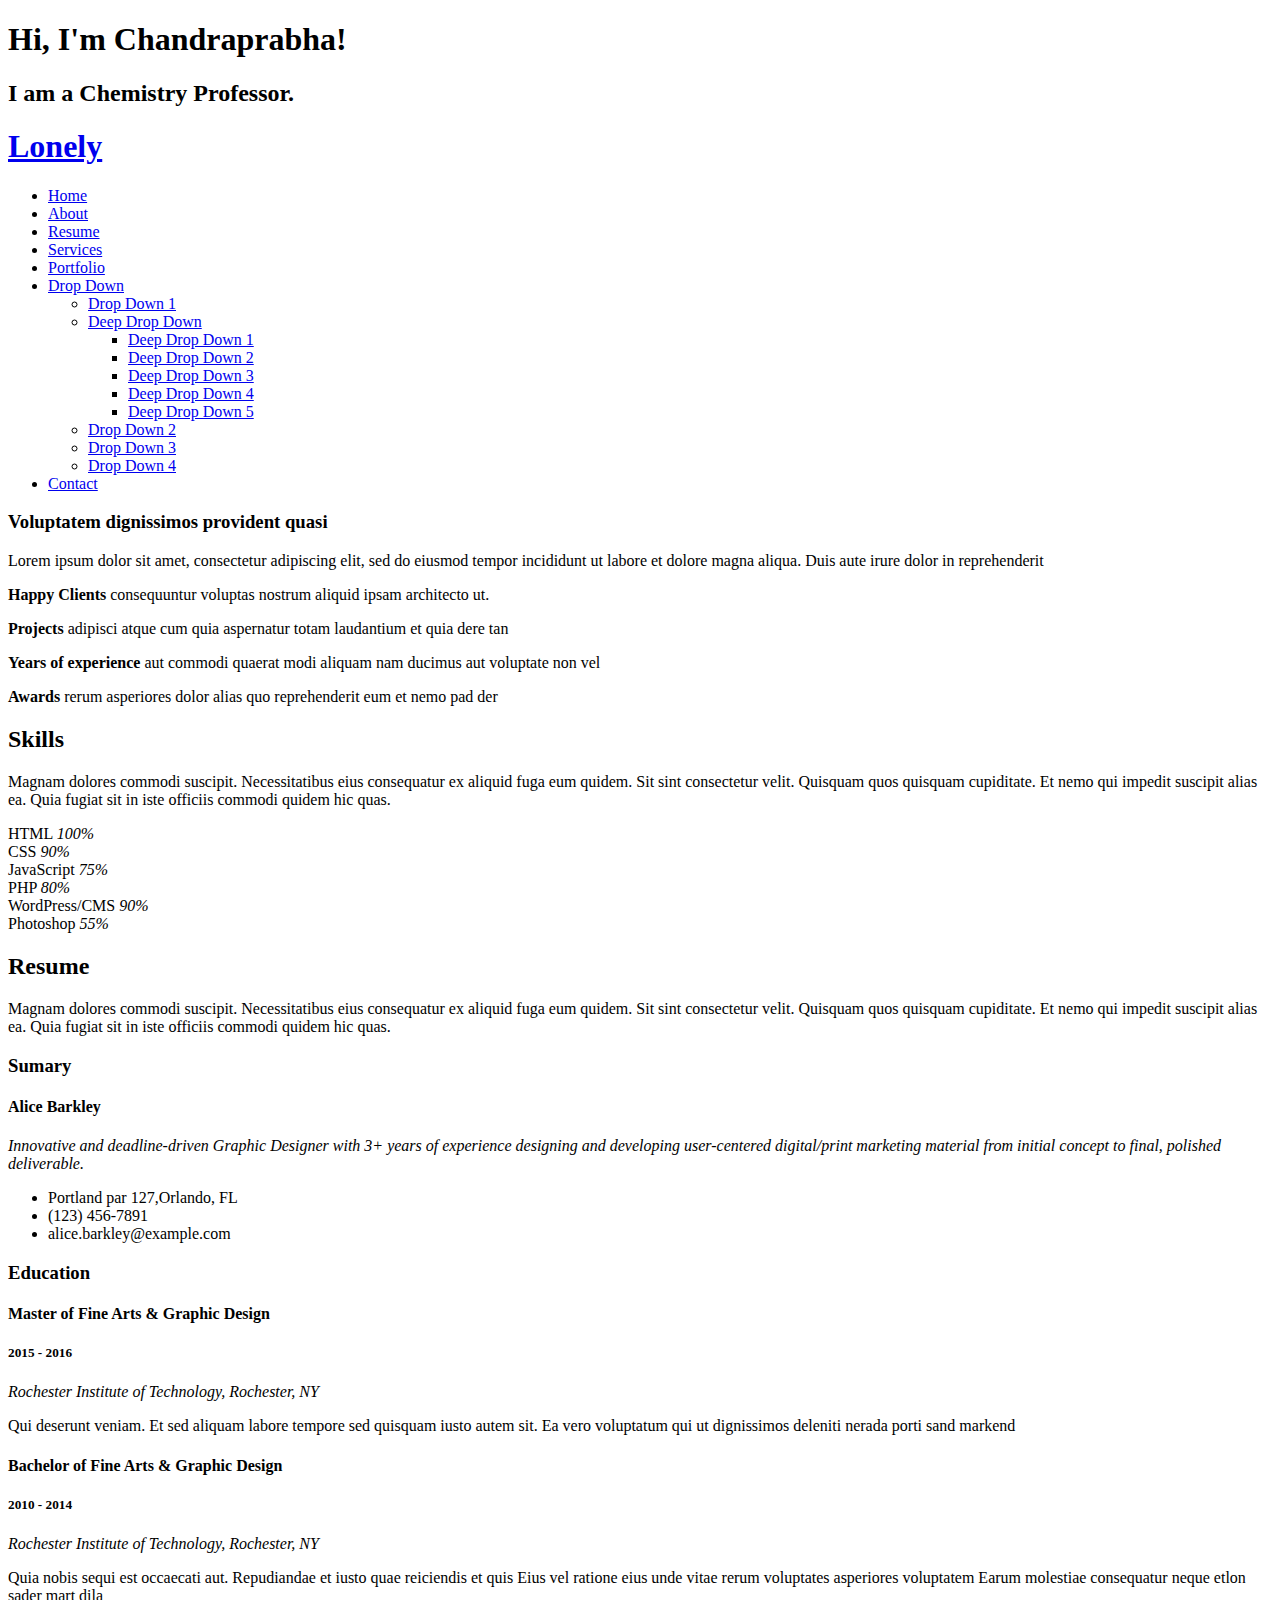
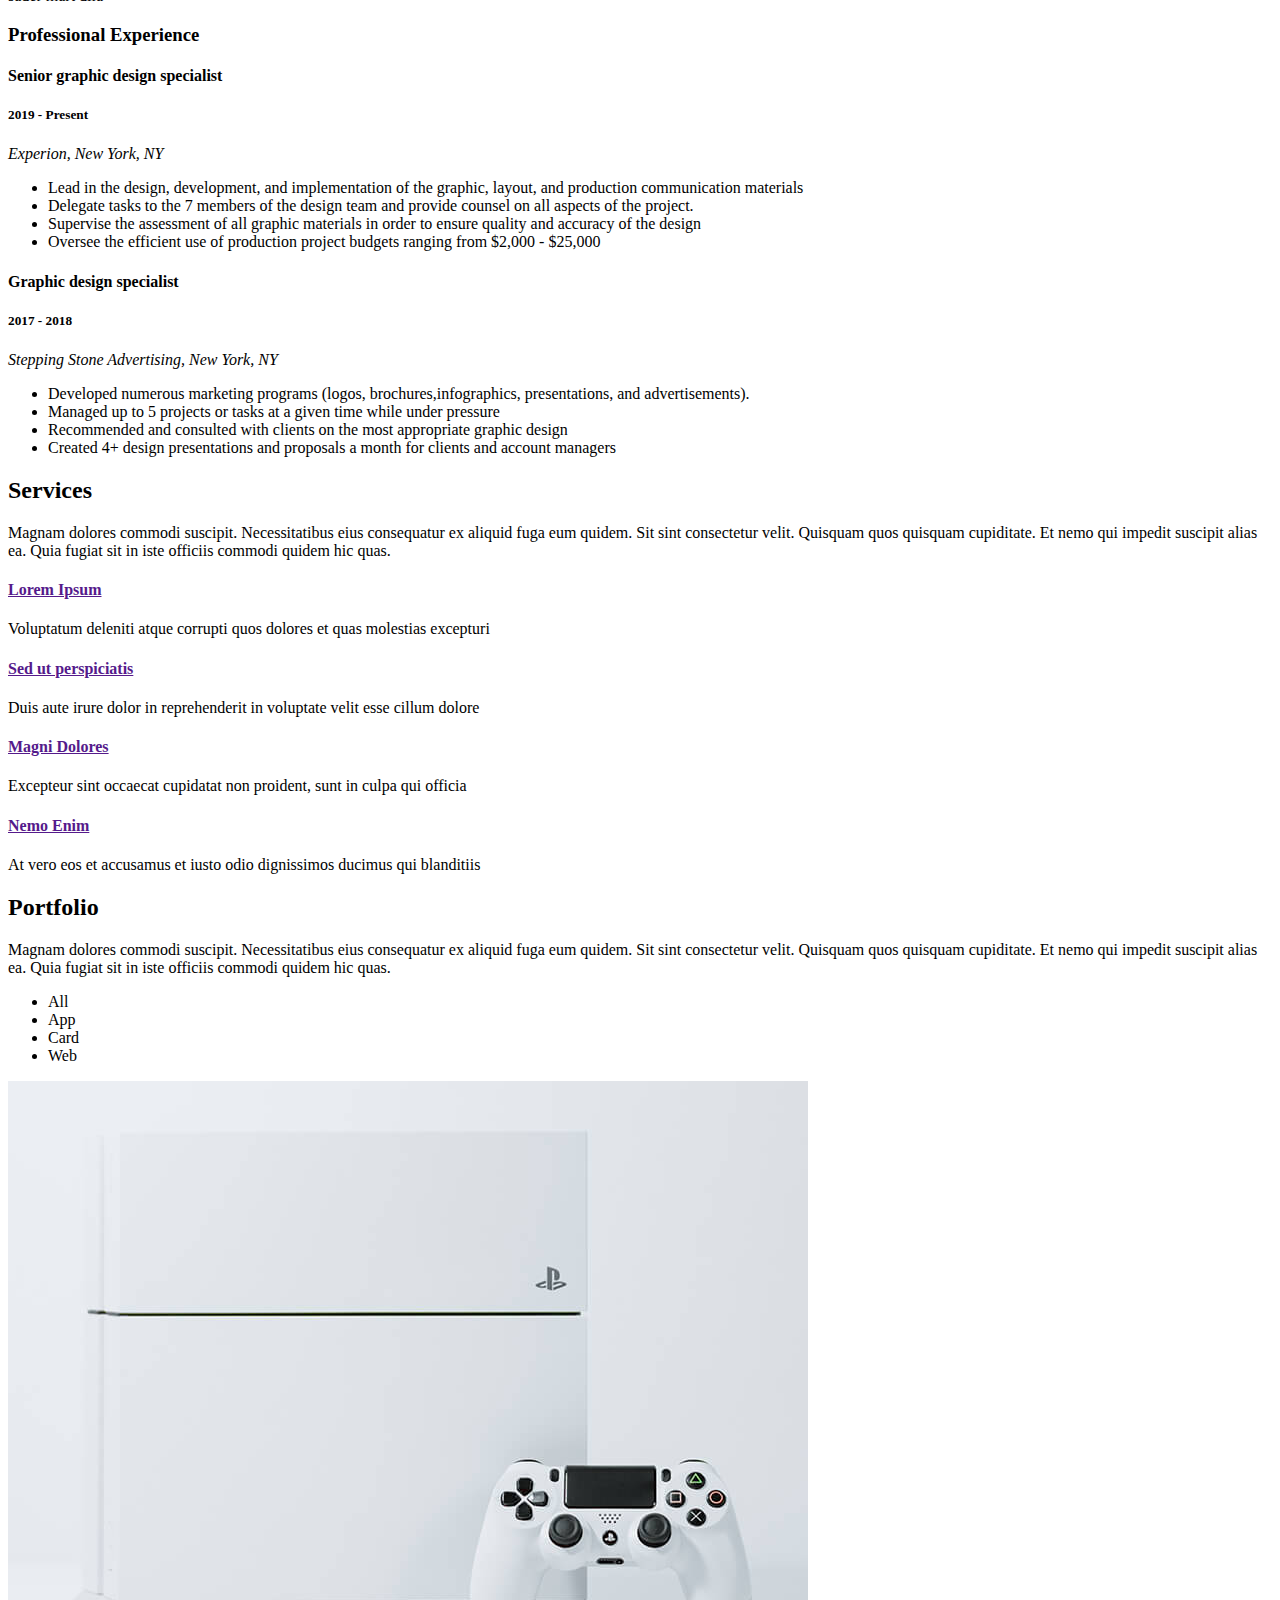
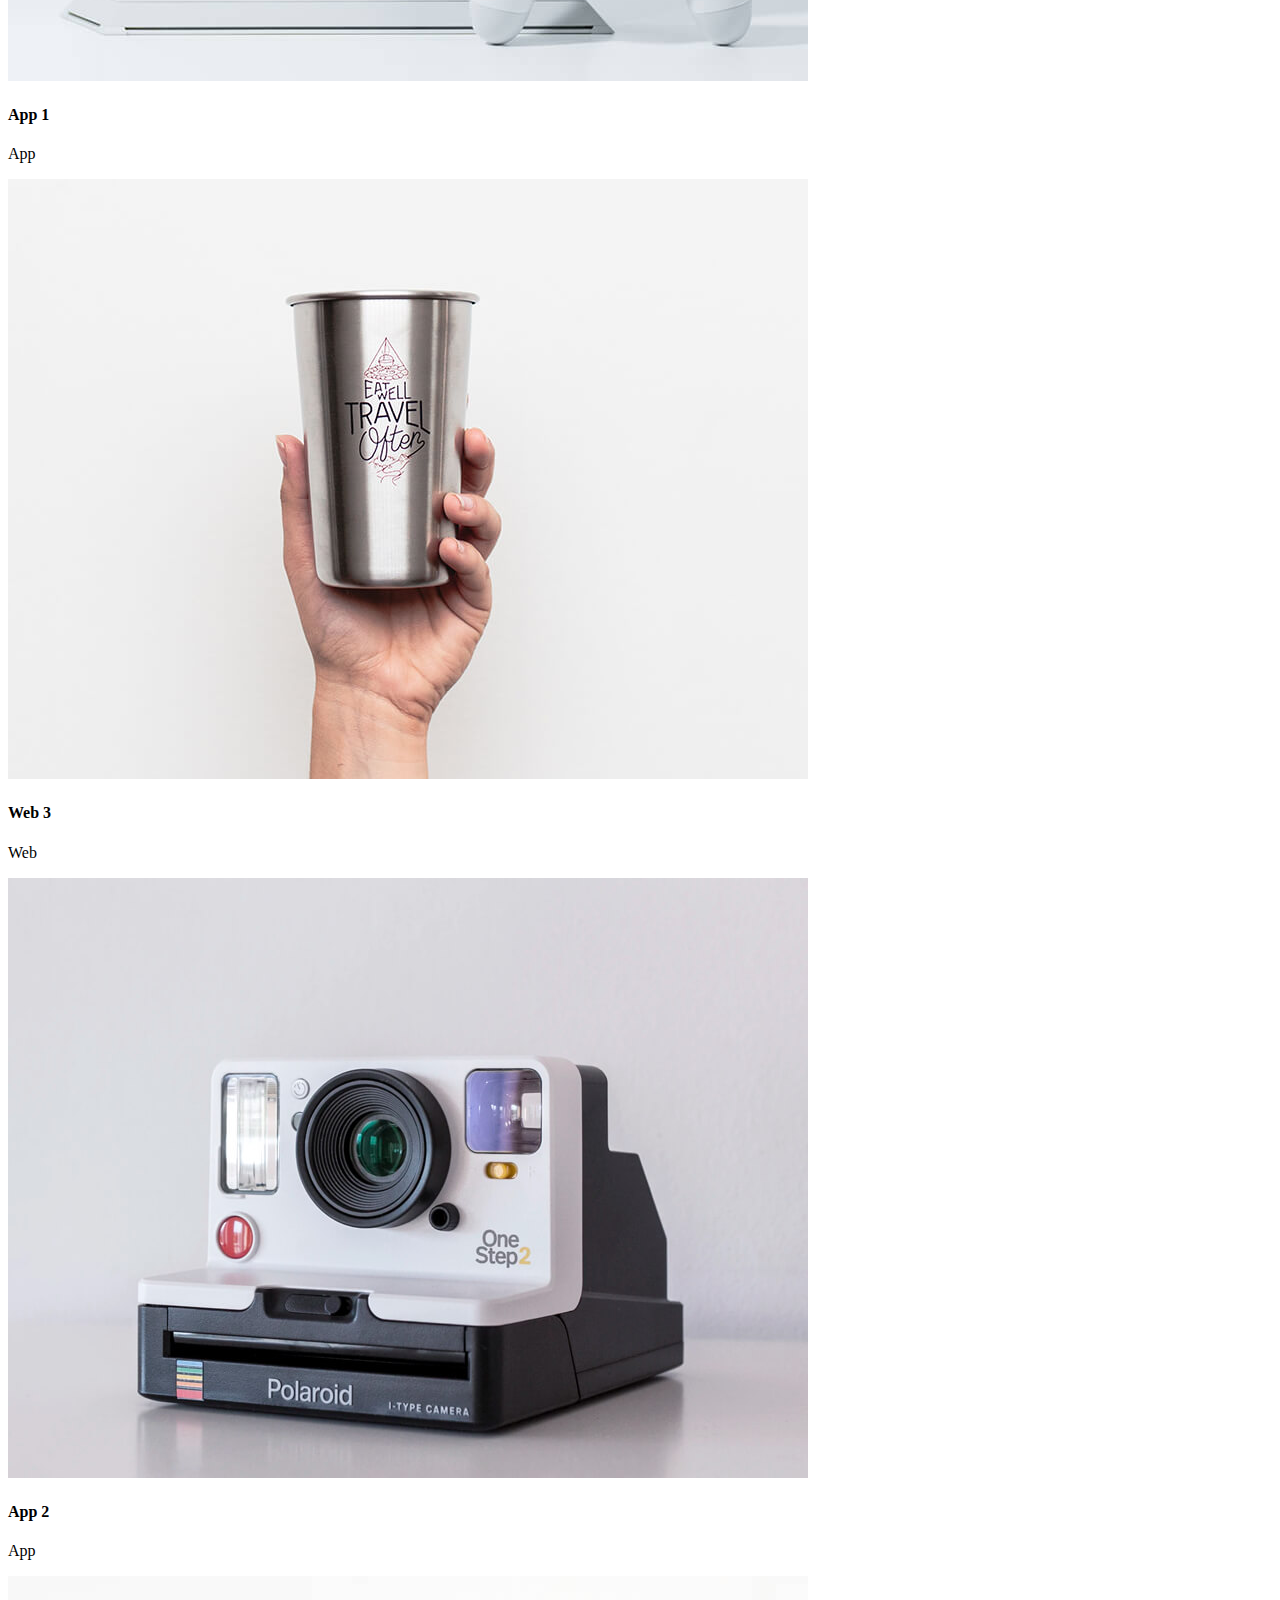
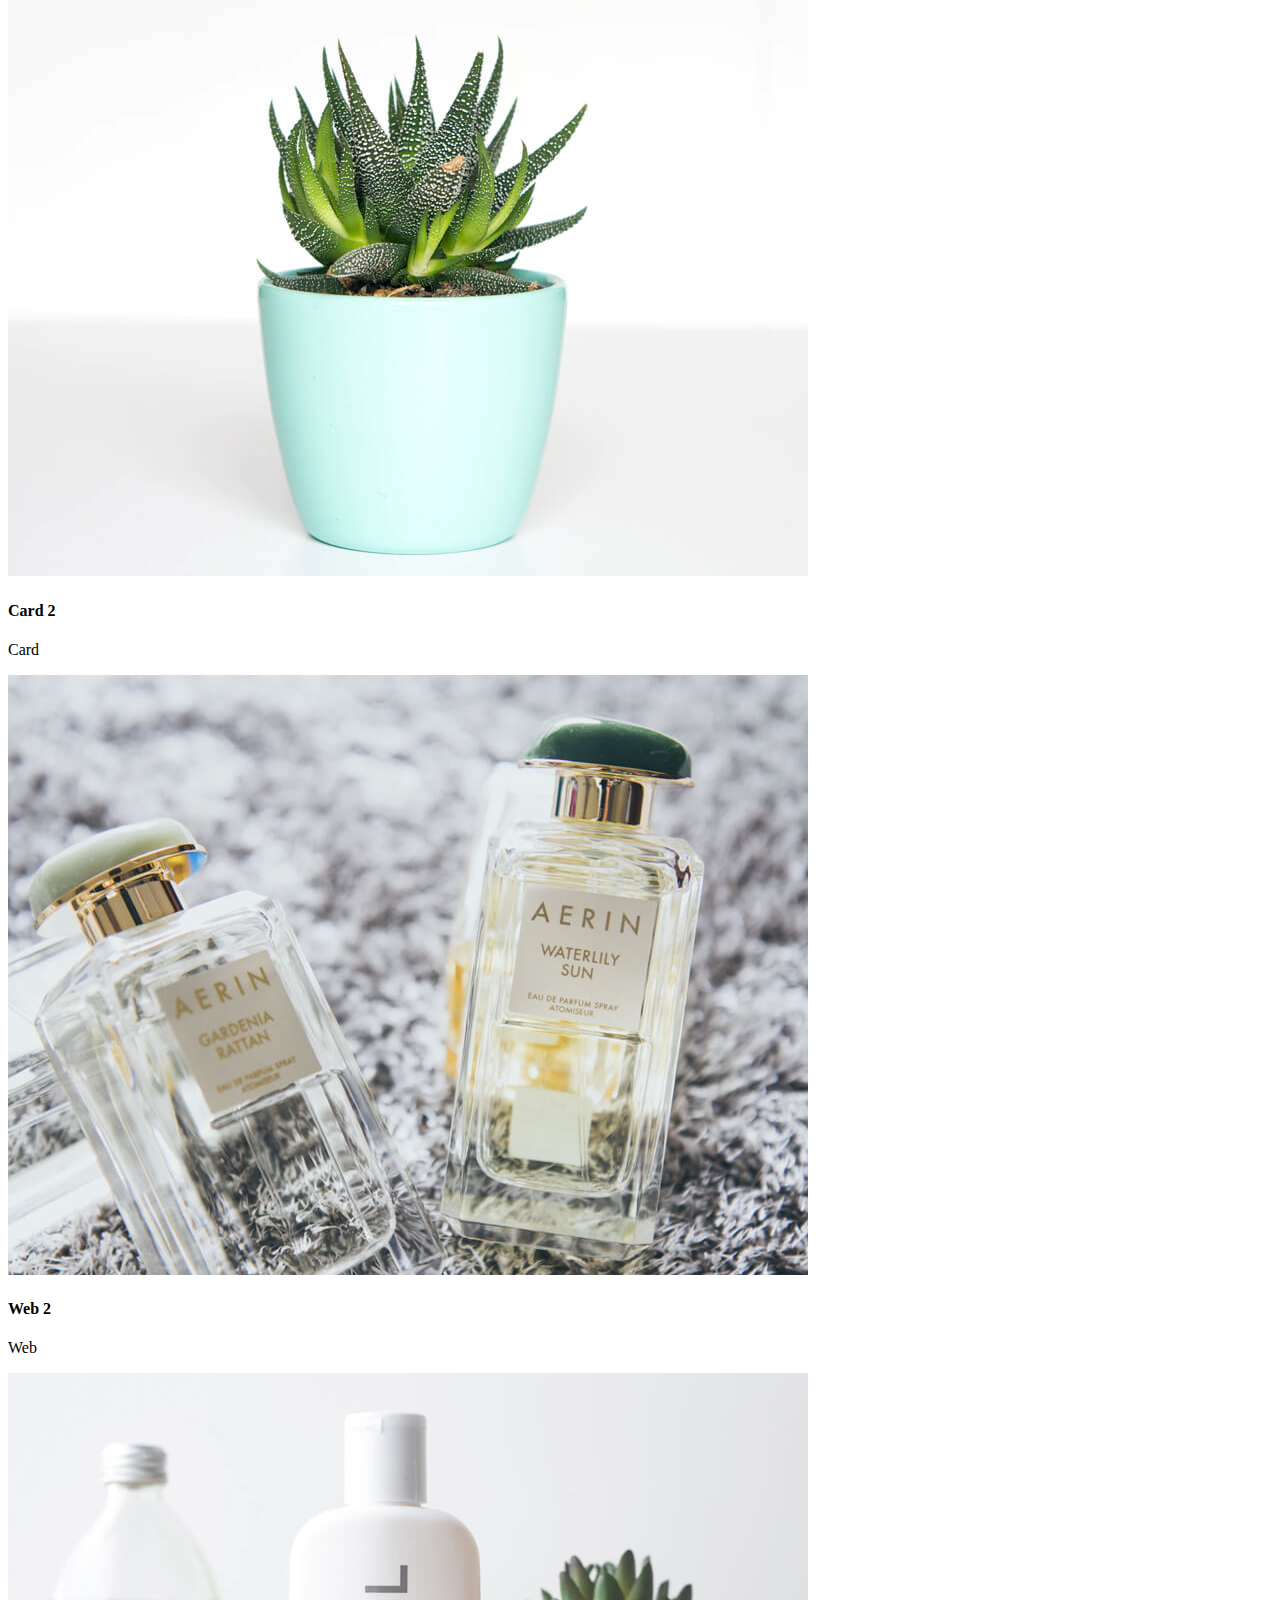
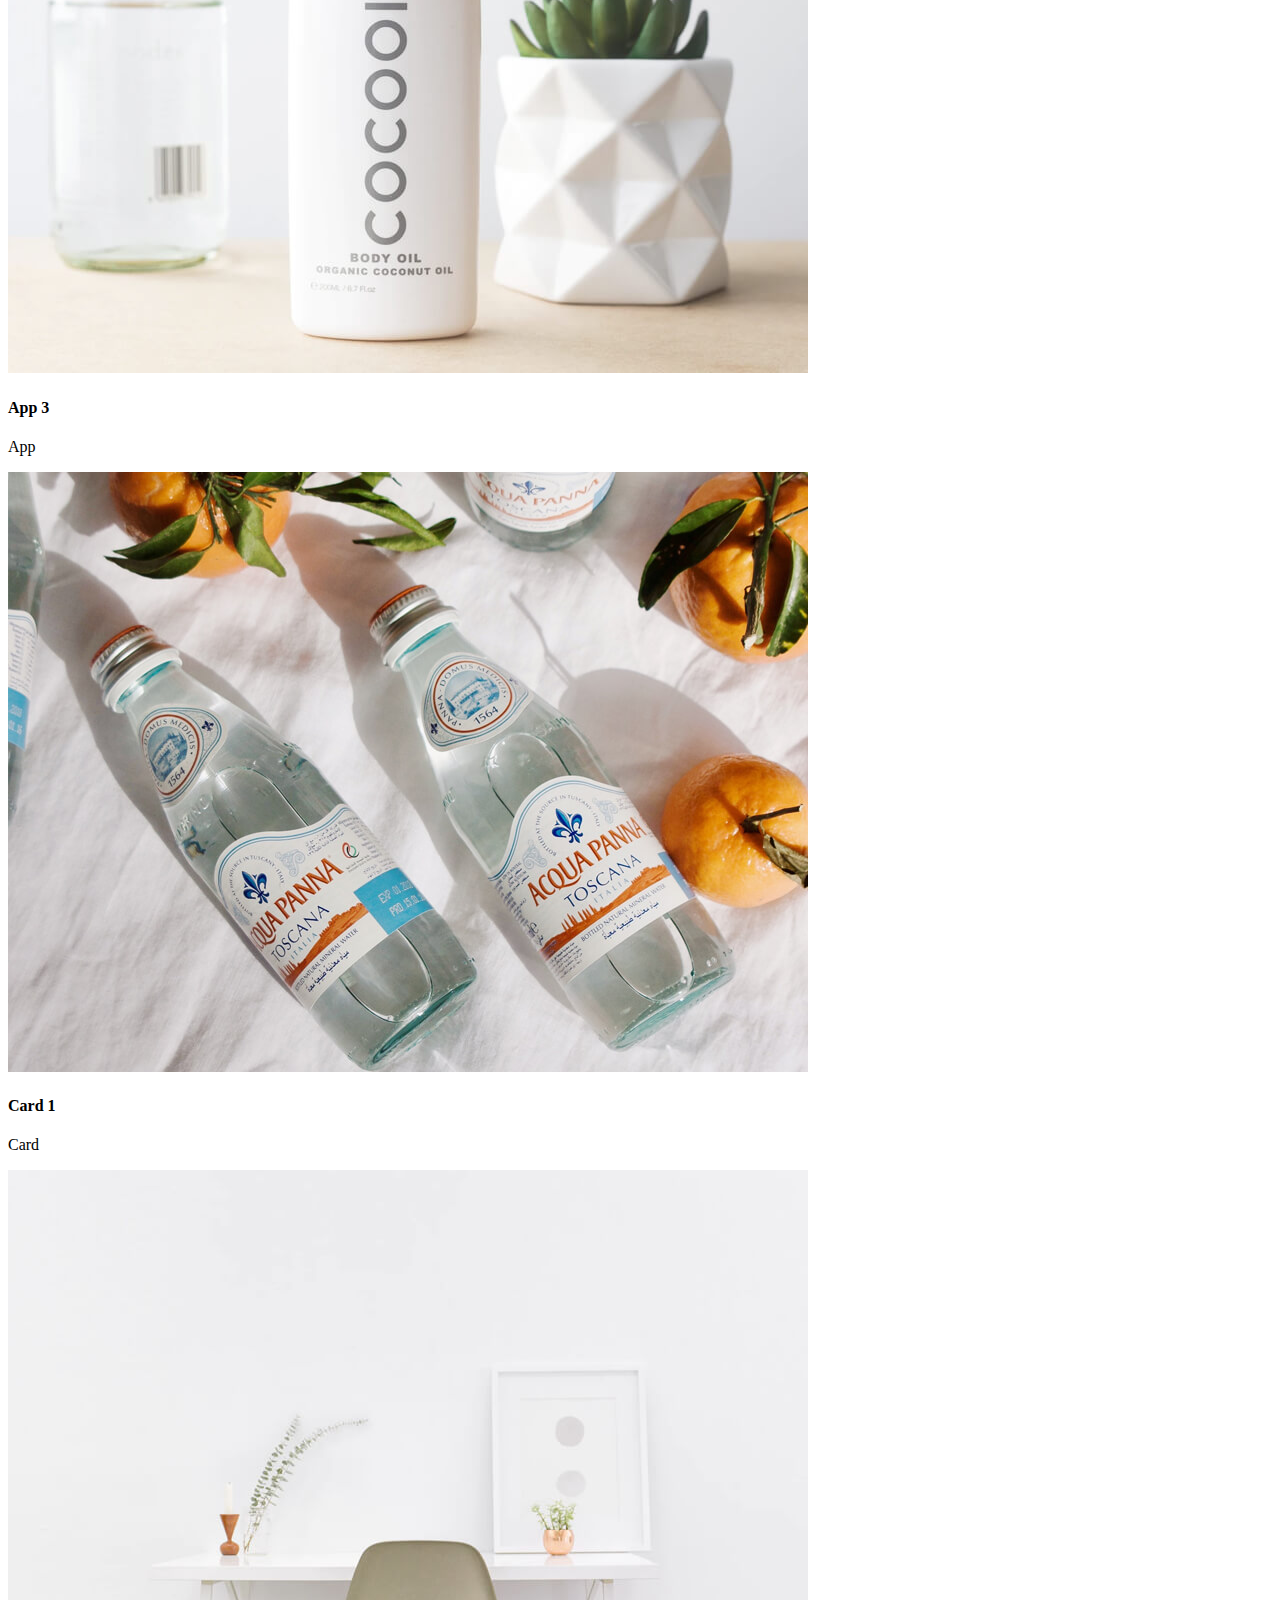
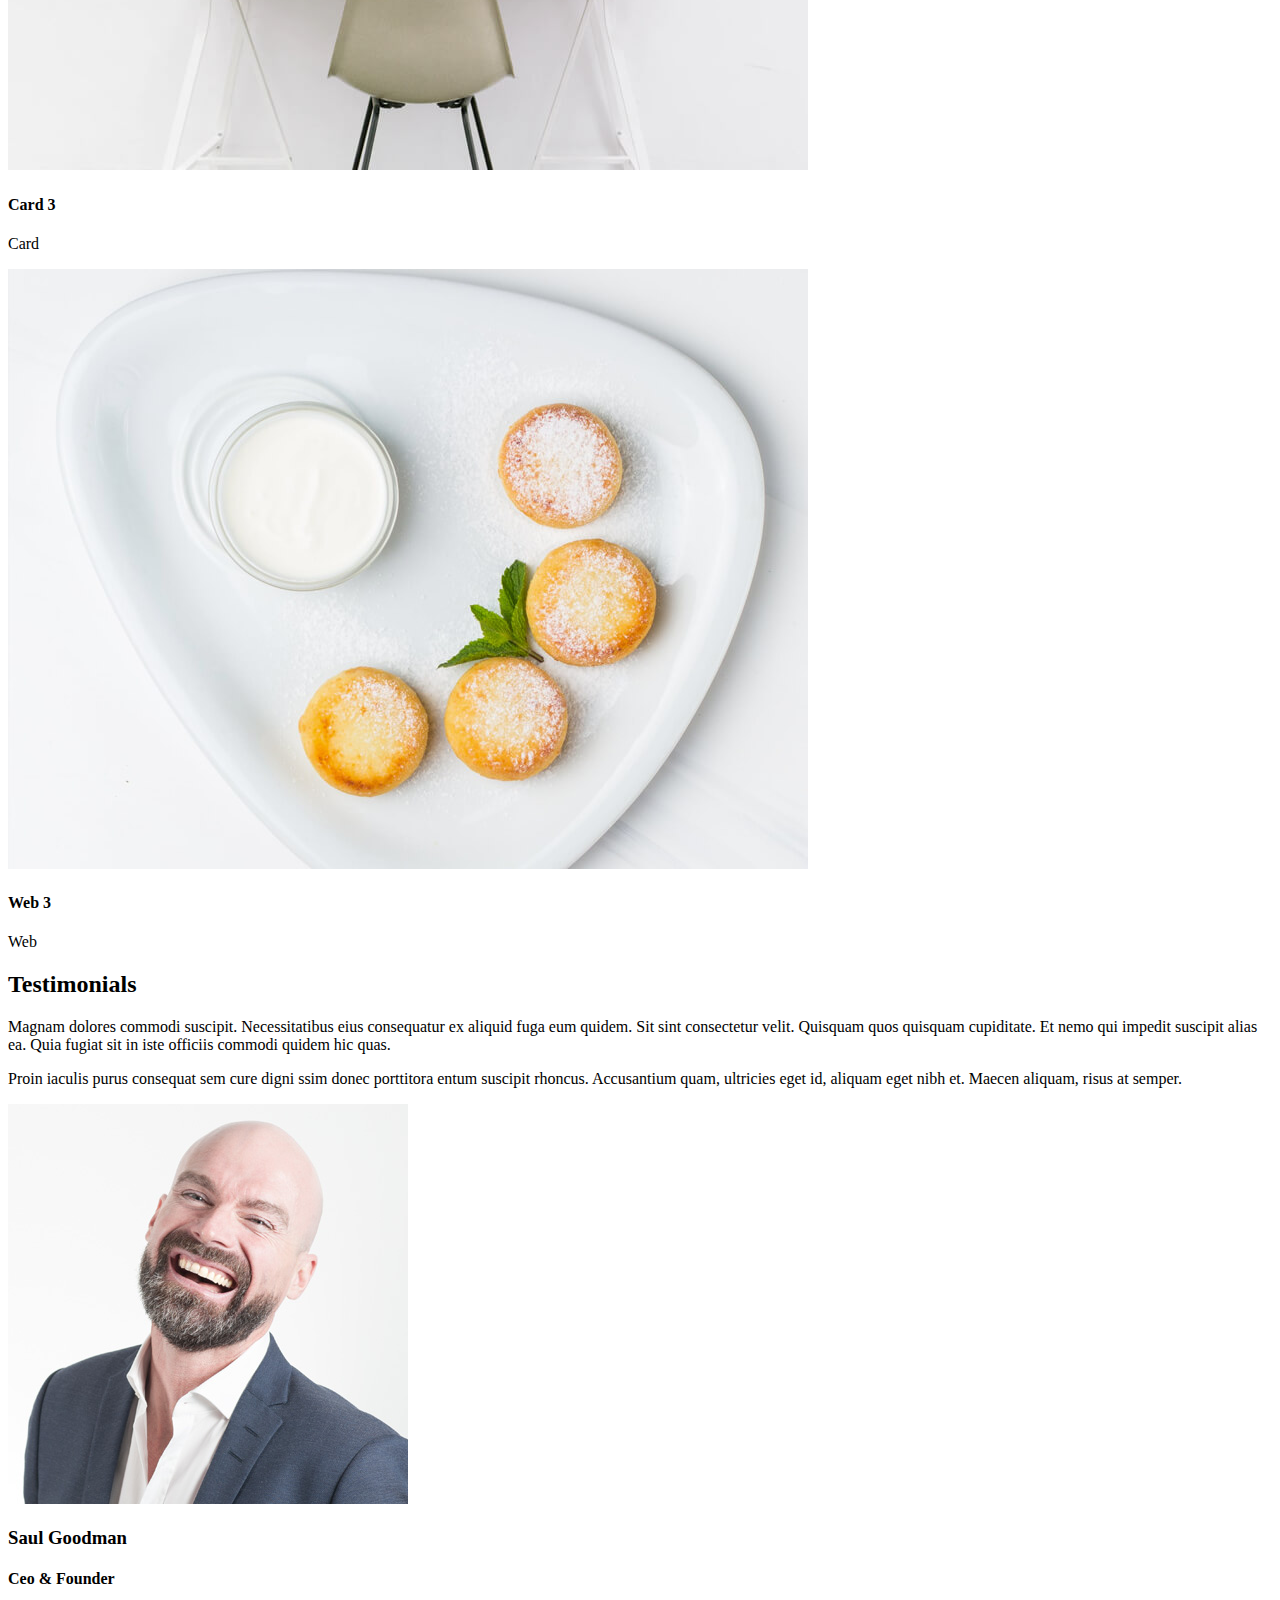
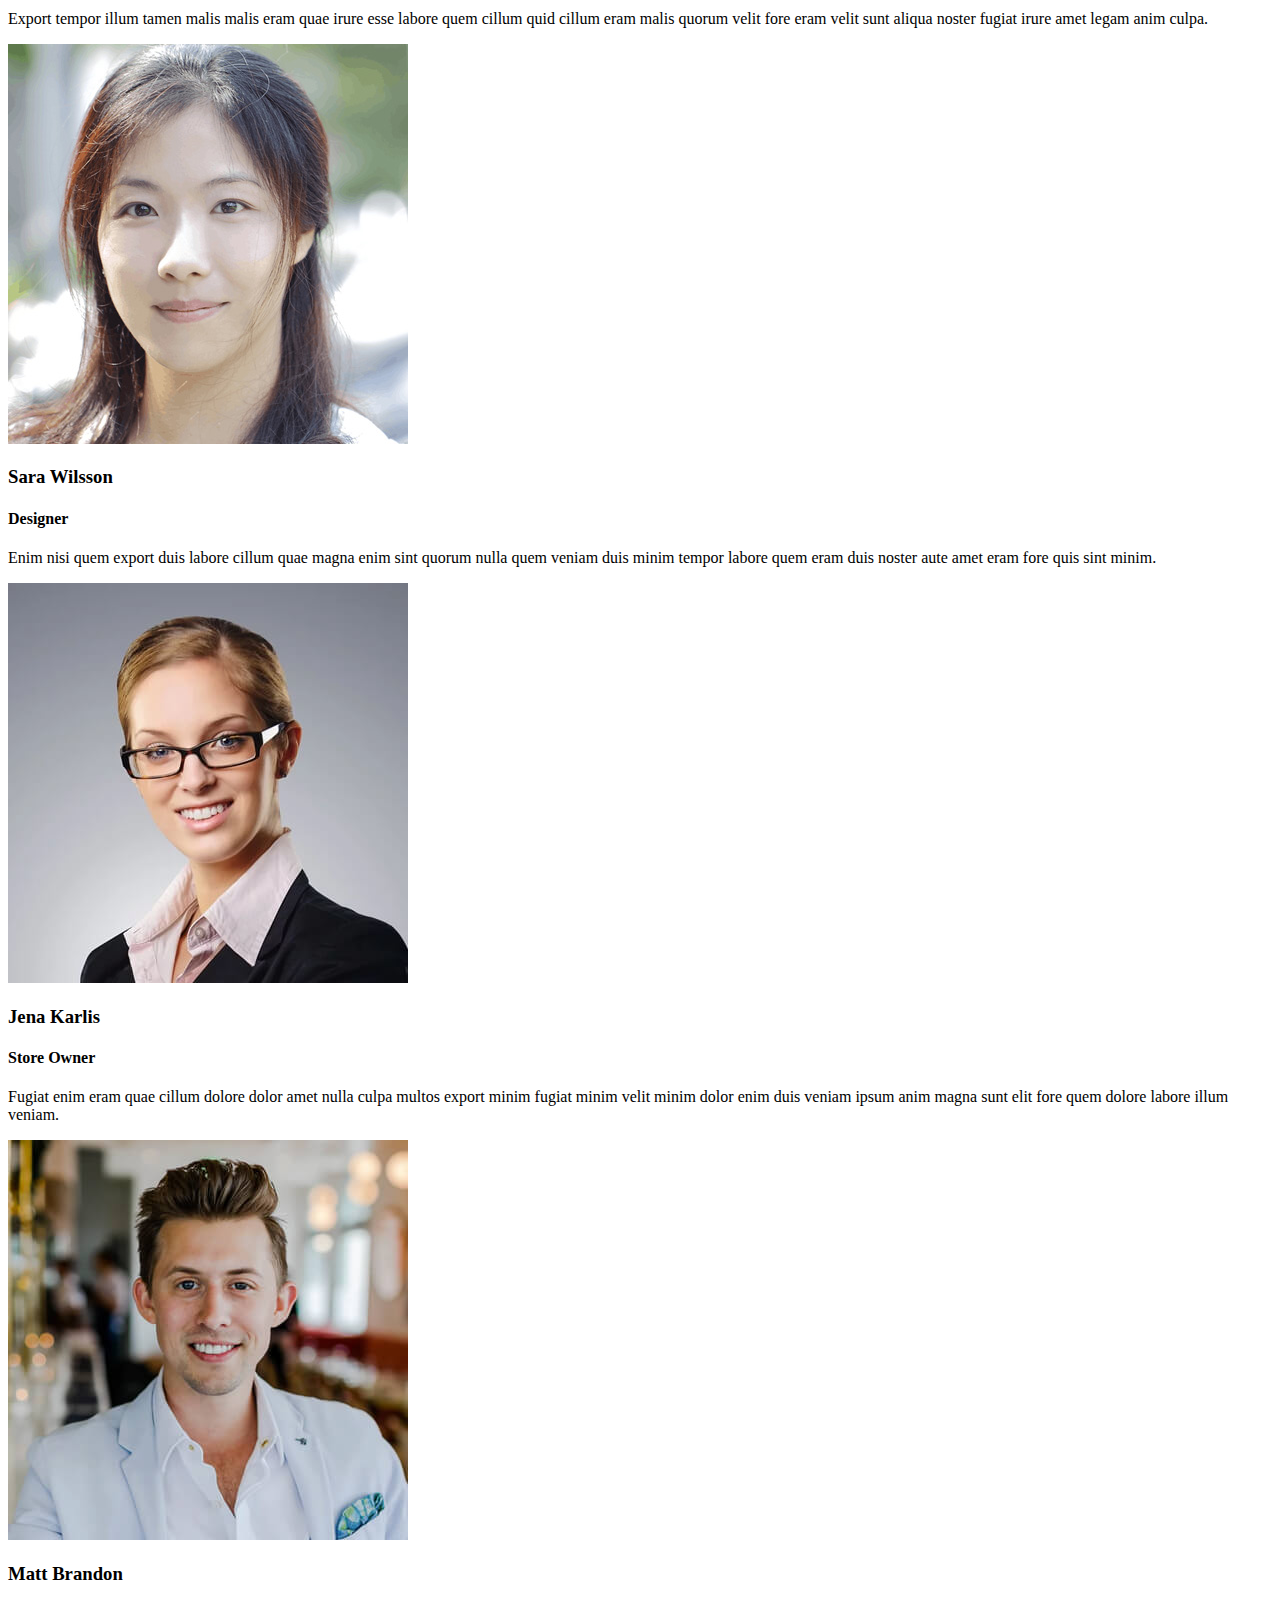
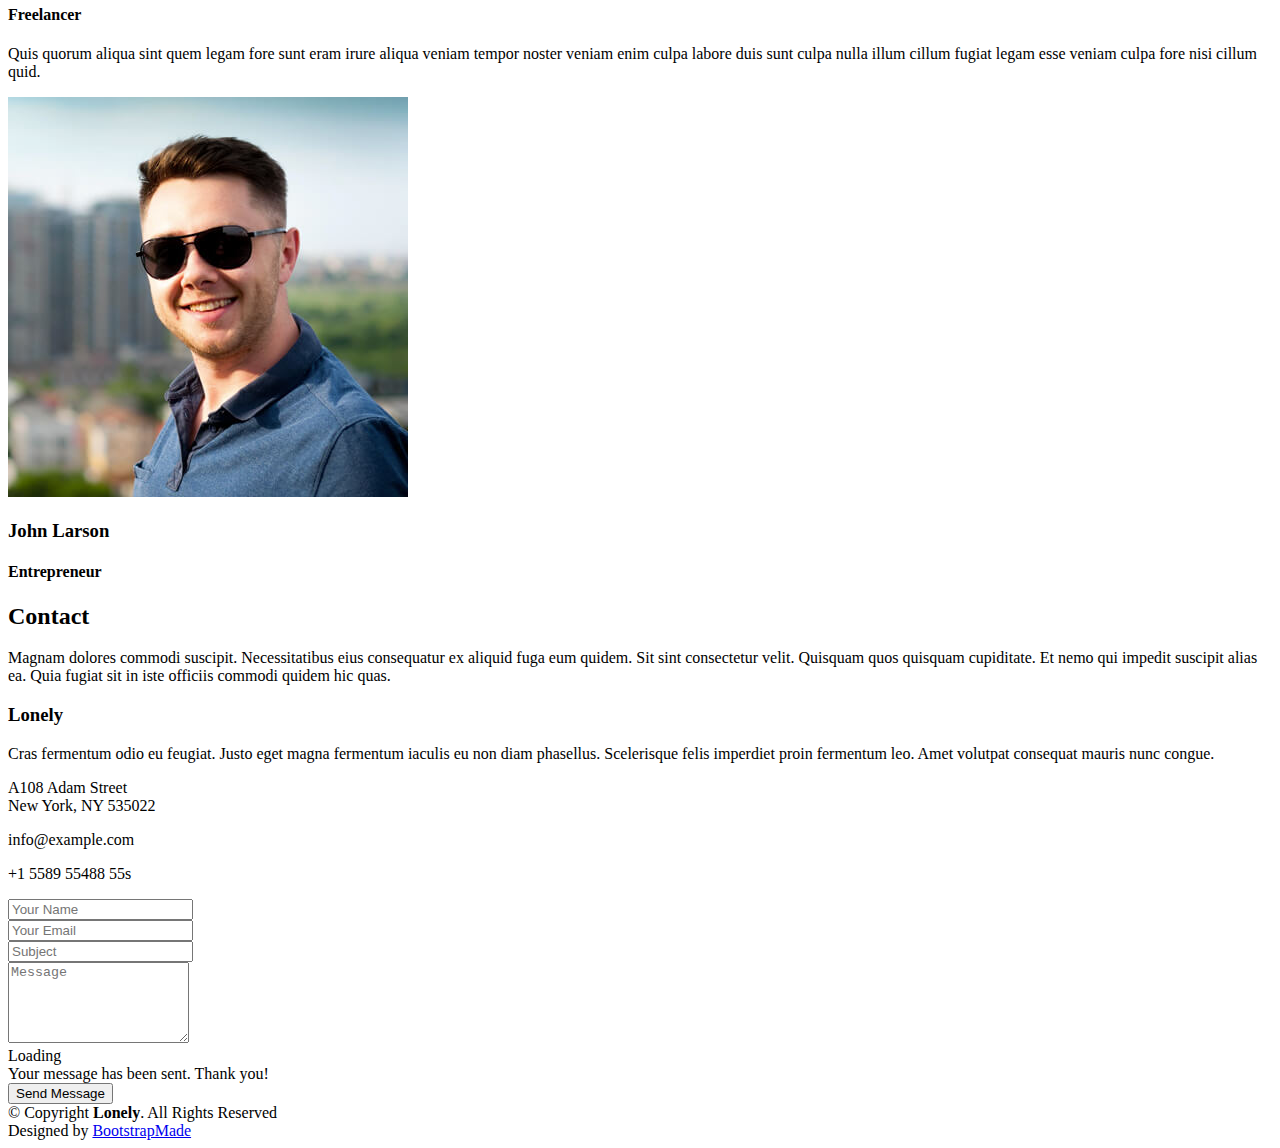
<file: index.html>
<!DOCTYPE html>
<html lang="en">

<head>
  <meta charset="utf-8">
  <meta content="width=device-width, initial-scale=1.0" name="viewport">

  <title>CPS</title>
  <meta content="" name="description">
  <meta content="" name="keywords">

  <!-- Favicons -->
  <link href="assets/img/favicon.png" rel="icon">
  <link href="assets/img/apple-touch-icon.png" rel="apple-touch-icon">

  <!-- Google Fonts -->
  <link href="https://fonts.googleapis.com/css?family=Open+Sans:300,300i,400,400i,600,600i,700,700i|Poppins:300,300i,400,400i,500,500i,600,600i,700,700i|Playfair+Display:400,400i,500,500i,600,600i,700,700i&subset=cyrillic" rel="stylesheet">

  <!-- Vendor CSS Files -->
  <link href="https://github.com/ashokak47/gudiya/assets/vendor/bootstrap/css/bootstrap.min.css" rel="stylesheet">
  <link href="https://github.com/ashokak47/gudiya/assets/vendor/bootstrap-icons/bootstrap-icons.css" rel="stylesheet">
  <link href="https://github.com/ashokak47/gudiya/assets/vendor/boxicons/css/boxicons.min.css" rel="stylesheet">
  <link href="https://github.com/ashokak47/gudiya/assets/vendor/glightbox/css/glightbox.min.css" rel="stylesheet">
  <link href="https://github.com/ashokak47/gudiya/assets/vendor/swiper/swiper-bundle.min.css" rel="stylesheet">

  <!-- Template Main CSS File -->
  <link href="https://github.com/ashokak47/gudiya/assets/css/style.css" rel="stylesheet">

  <!-- =======================================================
  * Template Name: Lonely - v4.8.0
  * Template URL: https://bootstrapmade.com/free-html-bootstrap-template-lonely/
  * Author: BootstrapMade.com
  * License: https://bootstrapmade.com/license/
  ======================================================== -->
</head>

<body>

  <!-- ======= Hero Section ======= -->
  <section id="hero" class="d-flex flex-column align-items-center justify-content-center">
    <h1>Hi, I'm Chandraprabha!</h1>
    <h2>I am a Chemistry Professor.</h2>
    <a href="#about" class="btn-get-started scrollto"><i class="bi bi-chevron-double-down"></i></a>
  </section><!-- End Hero -->

  <!-- ======= Header ======= -->
  <header id="header" class="d-flex align-items-center">
    <div class="container d-flex align-items-center justify-content-between">

      <div class="logo">
        <h1><a href="index.html">Lonely</a></h1>
        <!-- Uncomment below if you prefer to use an image logo -->
        <!-- <a href="index.html"><img src="assets/img/logo.png" alt="" class="img-fluid"></a>-->
      </div>

      <nav id="navbar" class="navbar">
        <ul>
          <li><a class="nav-link scrollto active" href="#hero">Home</a></li>
          <li><a class="nav-link scrollto" href="#about">About</a></li>
          <li><a class="nav-link scrollto" href="#resume">Resume</a></li>
          <li><a class="nav-link scrollto" href="#services">Services</a></li>
          <li><a class="nav-link scrollto" href="#portfolio">Portfolio</a></li>
          <li class="dropdown"><a href="#"><span>Drop Down</span> <i class="bi bi-chevron-down"></i></a>
            <ul>
              <li><a href="#">Drop Down 1</a></li>
              <li class="dropdown"><a href="#"><span>Deep Drop Down</span> <i class="bi bi-chevron-right"></i></a>
                <ul>
                  <li><a href="#">Deep Drop Down 1</a></li>
                  <li><a href="#">Deep Drop Down 2</a></li>
                  <li><a href="#">Deep Drop Down 3</a></li>
                  <li><a href="#">Deep Drop Down 4</a></li>
                  <li><a href="#">Deep Drop Down 5</a></li>
                </ul>
              </li>
              <li><a href="#">Drop Down 2</a></li>
              <li><a href="#">Drop Down 3</a></li>
              <li><a href="#">Drop Down 4</a></li>
            </ul>
          </li>
          <li><a class="nav-link scrollto" href="#contact">Contact</a></li>
        </ul>
        <i class="bi bi-list mobile-nav-toggle"></i>
      </nav><!-- .navbar -->

    </div>
  </header><!-- End Header -->

  <main id="main">

    <!-- ======= About Section ======= -->
    <section id="about" class="about">
      <div class="container">

        <div class="row no-gutters">
          <div class="image col-xl-5 d-flex align-items-stretch justify-content-center justify-content-lg-start"></div>
          <div class="col-xl-7 ps-0 ps-lg-5 pe-lg-1 d-flex align-items-stretch">
            <div class="content d-flex flex-column justify-content-center">
              <h3>Voluptatem dignissimos provident quasi</h3>
              <p>
                Lorem ipsum dolor sit amet, consectetur adipiscing elit, sed do eiusmod tempor incididunt ut labore et dolore magna aliqua. Duis aute irure dolor in reprehenderit
              </p>
              <div class="row">
                <div class="col-md-6 d-md-flex align-items-md-stretch">
                  <div class="count-box">
                    <i class="bi bi-emoji-smile"></i>
                    <span data-purecounter-start="0" data-purecounter-end="65" data-purecounter-duration="1" class="purecounter"></span>
                    <p><strong>Happy Clients</strong> consequuntur voluptas nostrum aliquid ipsam architecto ut.</p>
                  </div>
                </div>

                <div class="col-md-6 d-md-flex align-items-md-stretch">
                  <div class="count-box">
                    <i class="bi bi-journal-richtext"></i>
                    <span data-purecounter-start="0" data-purecounter-end="85" data-purecounter-duration="1" class="purecounter"></span>
                    <p><strong>Projects</strong> adipisci atque cum quia aspernatur totam laudantium et quia dere tan</p>
                  </div>
                </div>

                <div class="col-md-6 d-md-flex align-items-md-stretch">
                  <div class="count-box">
                    <i class="bi bi-clock"></i>
                    <span data-purecounter-start="0" data-purecounter-end="12" data-purecounter-duration="1" class="purecounter"></span>
                    <p><strong>Years of experience</strong> aut commodi quaerat modi aliquam nam ducimus aut voluptate non vel</p>
                  </div>
                </div>

                <div class="col-md-6 d-md-flex align-items-md-stretch">
                  <div class="count-box">
                    <i class="bi bi-award"></i>
                    <span data-purecounter-start="0" data-purecounter-end="15" data-purecounter-duration="1" class="purecounter"></span>
                    <p><strong>Awards</strong> rerum asperiores dolor alias quo reprehenderit eum et nemo pad der</p>
                  </div>
                </div>
              </div>
            </div><!-- End .content-->
          </div>
        </div>

      </div>
    </section><!-- End About Section -->

    <!-- ======= Skills Section ======= -->
    <section id="skills" class="skills section-bg">
      <div class="container">

        <div class="section-title">
          <h2>Skills</h2>
          <p>Magnam dolores commodi suscipit. Necessitatibus eius consequatur ex aliquid fuga eum quidem. Sit sint consectetur velit. Quisquam quos quisquam cupiditate. Et nemo qui impedit suscipit alias ea. Quia fugiat sit in iste officiis commodi quidem hic quas.</p>
        </div>

        <div class="row skills-content">

          <div class="col-lg-6">

            <div class="progress">
              <span class="skill">HTML <i class="val">100%</i></span>
              <div class="progress-bar-wrap">
                <div class="progress-bar" role="progressbar" aria-valuenow="100" aria-valuemin="0" aria-valuemax="100"></div>
              </div>
            </div>

            <div class="progress">
              <span class="skill">CSS <i class="val">90%</i></span>
              <div class="progress-bar-wrap">
                <div class="progress-bar" role="progressbar" aria-valuenow="90" aria-valuemin="0" aria-valuemax="100"></div>
              </div>
            </div>

            <div class="progress">
              <span class="skill">JavaScript <i class="val">75%</i></span>
              <div class="progress-bar-wrap">
                <div class="progress-bar" role="progressbar" aria-valuenow="75" aria-valuemin="0" aria-valuemax="100"></div>
              </div>
            </div>

          </div>

          <div class="col-lg-6">

            <div class="progress">
              <span class="skill">PHP <i class="val">80%</i></span>
              <div class="progress-bar-wrap">
                <div class="progress-bar" role="progressbar" aria-valuenow="80" aria-valuemin="0" aria-valuemax="100"></div>
              </div>
            </div>

            <div class="progress">
              <span class="skill">WordPress/CMS <i class="val">90%</i></span>
              <div class="progress-bar-wrap">
                <div class="progress-bar" role="progressbar" aria-valuenow="90" aria-valuemin="0" aria-valuemax="100"></div>
              </div>
            </div>

            <div class="progress">
              <span class="skill">Photoshop <i class="val">55%</i></span>
              <div class="progress-bar-wrap">
                <div class="progress-bar" role="progressbar" aria-valuenow="55" aria-valuemin="0" aria-valuemax="100"></div>
              </div>
            </div>

          </div>

        </div>

      </div>
    </section><!-- End Skills Section -->

    <!-- ======= Resume Section ======= -->
    <section id="resume" class="resume section-bg">
      <div class="container">

        <div class="section-title">
          <h2>Resume</h2>
          <p>Magnam dolores commodi suscipit. Necessitatibus eius consequatur ex aliquid fuga eum quidem. Sit sint consectetur velit. Quisquam quos quisquam cupiditate. Et nemo qui impedit suscipit alias ea. Quia fugiat sit in iste officiis commodi quidem hic quas.</p>
        </div>

        <div class="row">
          <div class="col-lg-6">
            <h3 class="resume-title">Sumary</h3>
            <div class="resume-item pb-0">
              <h4>Alice Barkley</h4>
              <p><em>Innovative and deadline-driven Graphic Designer with 3+ years of experience designing and developing user-centered digital/print marketing material from initial concept to final, polished deliverable.</em></p>
              <p>
              <ul>
                <li>Portland par 127,Orlando, FL</li>
                <li>(123) 456-7891</li>
                <li>alice.barkley@example.com</li>
              </ul>
              </p>
            </div>

            <h3 class="resume-title">Education</h3>
            <div class="resume-item">
              <h4>Master of Fine Arts &amp; Graphic Design</h4>
              <h5>2015 - 2016</h5>
              <p><em>Rochester Institute of Technology, Rochester, NY</em></p>
              <p>Qui deserunt veniam. Et sed aliquam labore tempore sed quisquam iusto autem sit. Ea vero voluptatum qui ut dignissimos deleniti nerada porti sand markend</p>
            </div>
            <div class="resume-item">
              <h4>Bachelor of Fine Arts &amp; Graphic Design</h4>
              <h5>2010 - 2014</h5>
              <p><em>Rochester Institute of Technology, Rochester, NY</em></p>
              <p>Quia nobis sequi est occaecati aut. Repudiandae et iusto quae reiciendis et quis Eius vel ratione eius unde vitae rerum voluptates asperiores voluptatem Earum molestiae consequatur neque etlon sader mart dila</p>
            </div>
          </div>
          <div class="col-lg-6">
            <h3 class="resume-title">Professional Experience</h3>
            <div class="resume-item">
              <h4>Senior graphic design specialist</h4>
              <h5>2019 - Present</h5>
              <p><em>Experion, New York, NY </em></p>
              <p>
              <ul>
                <li>Lead in the design, development, and implementation of the graphic, layout, and production communication materials</li>
                <li>Delegate tasks to the 7 members of the design team and provide counsel on all aspects of the project. </li>
                <li>Supervise the assessment of all graphic materials in order to ensure quality and accuracy of the design</li>
                <li>Oversee the efficient use of production project budgets ranging from $2,000 - $25,000</li>
              </ul>
              </p>
            </div>
            <div class="resume-item">
              <h4>Graphic design specialist</h4>
              <h5>2017 - 2018</h5>
              <p><em>Stepping Stone Advertising, New York, NY</em></p>
              <p>
              <ul>
                <li>Developed numerous marketing programs (logos, brochures,infographics, presentations, and advertisements).</li>
                <li>Managed up to 5 projects or tasks at a given time while under pressure</li>
                <li>Recommended and consulted with clients on the most appropriate graphic design</li>
                <li>Created 4+ design presentations and proposals a month for clients and account managers</li>
              </ul>
              </p>
            </div>
          </div>
        </div>

      </div>
    </section><!-- End Resume Section -->

    <!-- ======= Services Section ======= -->
    <section id="services" class="services section-bg">
      <div class="container">

        <div class="section-title">
          <h2>Services</h2>
          <p>Magnam dolores commodi suscipit. Necessitatibus eius consequatur ex aliquid fuga eum quidem. Sit sint consectetur velit. Quisquam quos quisquam cupiditate. Et nemo qui impedit suscipit alias ea. Quia fugiat sit in iste officiis commodi quidem hic quas.</p>
        </div>

        <div class="row">
          <div class="col-md-6 col-lg-3 d-flex align-items-stretch mb-5 mb-lg-0">
            <div class="icon-box">
              <div class="icon"><i class="bx bxl-dribbble"></i></div>
              <h4 class="title"><a href="">Lorem Ipsum</a></h4>
              <p class="description">Voluptatum deleniti atque corrupti quos dolores et quas molestias excepturi</p>
            </div>
          </div>

          <div class="col-md-6 col-lg-3 d-flex align-items-stretch mb-5 mb-lg-0">
            <div class="icon-box">
              <div class="icon"><i class="bx bx-file"></i></div>
              <h4 class="title"><a href="">Sed ut perspiciatis</a></h4>
              <p class="description">Duis aute irure dolor in reprehenderit in voluptate velit esse cillum dolore</p>
            </div>
          </div>

          <div class="col-md-6 col-lg-3 d-flex align-items-stretch mb-5 mb-lg-0">
            <div class="icon-box">
              <div class="icon"><i class="bx bx-tachometer"></i></div>
              <h4 class="title"><a href="">Magni Dolores</a></h4>
              <p class="description">Excepteur sint occaecat cupidatat non proident, sunt in culpa qui officia</p>
            </div>
          </div>

          <div class="col-md-6 col-lg-3 d-flex align-items-stretch mb-5 mb-lg-0">
            <div class="icon-box">
              <div class="icon"><i class="bx bx-world"></i></div>
              <h4 class="title"><a href="">Nemo Enim</a></h4>
              <p class="description">At vero eos et accusamus et iusto odio dignissimos ducimus qui blanditiis</p>
            </div>
          </div>

        </div>

      </div>
    </section><!-- End Services Section -->

    <!-- ======= Portfolio Section ======= -->
    <section id="portfolio" class="portfolio section-bg">
      <div class="container">

        <div class="section-title">
          <h2>Portfolio</h2>
          <p>Magnam dolores commodi suscipit. Necessitatibus eius consequatur ex aliquid fuga eum quidem. Sit sint consectetur velit. Quisquam quos quisquam cupiditate. Et nemo qui impedit suscipit alias ea. Quia fugiat sit in iste officiis commodi quidem hic quas.</p>
        </div>

        <div class="row">
          <div class="col-lg-12 d-flex justify-content-center">
            <ul id="portfolio-flters">
              <li data-filter="*" class="filter-active">All</li>
              <li data-filter=".filter-app">App</li>
              <li data-filter=".filter-card">Card</li>
              <li data-filter=".filter-web">Web</li>
            </ul>
          </div>
        </div>

        <div class="row portfolio-container">

          <div class="col-lg-4 col-md-6 portfolio-item filter-app">
            <div class="portfolio-wrap">
              <img src="assets/img/portfolio/portfolio-1.jpg" class="img-fluid" alt="">
              <div class="portfolio-info">
                <h4>App 1</h4>
                <p>App</p>
              </div>
              <div class="portfolio-links">
                <a href="assets/img/portfolio/portfolio-1.jpg" data-gallery="portfolioGallery" class="portfolio-lightbox" title="App 1"><i class="bx bx-plus"></i></a>
                <a href="portfolio-details.html" title="More Details"><i class="bx bx-link"></i></a>
              </div>
            </div>
          </div>

          <div class="col-lg-4 col-md-6 portfolio-item filter-web">
            <div class="portfolio-wrap">
              <img src="assets/img/portfolio/portfolio-2.jpg" class="img-fluid" alt="">
              <div class="portfolio-info">
                <h4>Web 3</h4>
                <p>Web</p>
              </div>
              <div class="portfolio-links">
                <a href="assets/img/portfolio/portfolio-2.jpg" data-gallery="portfolioGallery" class="portfolio-lightbox" title="Web 3"><i class="bx bx-plus"></i></a>
                <a href="portfolio-details.html" title="More Details"><i class="bx bx-link"></i></a>
              </div>
            </div>
          </div>

          <div class="col-lg-4 col-md-6 portfolio-item filter-app">
            <div class="portfolio-wrap">
              <img src="assets/img/portfolio/portfolio-3.jpg" class="img-fluid" alt="">
              <div class="portfolio-info">
                <h4>App 2</h4>
                <p>App</p>
              </div>
              <div class="portfolio-links">
                <a href="assets/img/portfolio/portfolio-3.jpg" data-gallery="portfolioGallery" class="portfolio-lightbox" title="App 2"><i class="bx bx-plus"></i></a>
                <a href="portfolio-details.html" title="More Details"><i class="bx bx-link"></i></a>
              </div>
            </div>
          </div>

          <div class="col-lg-4 col-md-6 portfolio-item filter-card">
            <div class="portfolio-wrap">
              <img src="assets/img/portfolio/portfolio-4.jpg" class="img-fluid" alt="">
              <div class="portfolio-info">
                <h4>Card 2</h4>
                <p>Card</p>
              </div>
              <div class="portfolio-links">
                <a href="assets/img/portfolio/portfolio-4.jpg" data-gallery="portfolioGallery" class="portfolio-lightbox" title="Card 2"><i class="bx bx-plus"></i></a>
                <a href="portfolio-details.html" title="More Details"><i class="bx bx-link"></i></a>
              </div>
            </div>
          </div>

          <div class="col-lg-4 col-md-6 portfolio-item filter-web">
            <div class="portfolio-wrap">
              <img src="assets/img/portfolio/portfolio-5.jpg" class="img-fluid" alt="">
              <div class="portfolio-info">
                <h4>Web 2</h4>
                <p>Web</p>
              </div>
              <div class="portfolio-links">
                <a href="assets/img/portfolio/portfolio-5.jpg" data-gallery="portfolioGallery" class="portfolio-lightbox" title="Web 2"><i class="bx bx-plus"></i></a>
                <a href="portfolio-details.html" title="More Details"><i class="bx bx-link"></i></a>
              </div>
            </div>
          </div>

          <div class="col-lg-4 col-md-6 portfolio-item filter-app">
            <div class="portfolio-wrap">
              <img src="assets/img/portfolio/portfolio-6.jpg" class="img-fluid" alt="">
              <div class="portfolio-info">
                <h4>App 3</h4>
                <p>App</p>
              </div>
              <div class="portfolio-links">
                <a href="assets/img/portfolio/portfolio-6.jpg" data-gallery="portfolioGallery" class="portfolio-lightbox" title="App 3"><i class="bx bx-plus"></i></a>
                <a href="portfolio-details.html" title="More Details"><i class="bx bx-link"></i></a>
              </div>
            </div>
          </div>

          <div class="col-lg-4 col-md-6 portfolio-item filter-card">
            <div class="portfolio-wrap">
              <img src="assets/img/portfolio/portfolio-7.jpg" class="img-fluid" alt="">
              <div class="portfolio-info">
                <h4>Card 1</h4>
                <p>Card</p>
              </div>
              <div class="portfolio-links">
                <a href="assets/img/portfolio/portfolio-7.jpg" data-gallery="portfolioGallery" class="portfolio-lightbox" title="Card 1"><i class="bx bx-plus"></i></a>
                <a href="portfolio-details.html" title="More Details"><i class="bx bx-link"></i></a>
              </div>
            </div>
          </div>

          <div class="col-lg-4 col-md-6 portfolio-item filter-card">
            <div class="portfolio-wrap">
              <img src="assets/img/portfolio/portfolio-8.jpg" class="img-fluid" alt="">
              <div class="portfolio-info">
                <h4>Card 3</h4>
                <p>Card</p>
              </div>
              <div class="portfolio-links">
                <a href="assets/img/portfolio/portfolio-8.jpg" data-gallery="portfolioGallery" class="portfolio-lightbox" title="Card 3"><i class="bx bx-plus"></i></a>
                <a href="portfolio-details.html" title="More Details"><i class="bx bx-link"></i></a>
              </div>
            </div>
          </div>

          <div class="col-lg-4 col-md-6 portfolio-item filter-web">
            <div class="portfolio-wrap">
              <img src="assets/img/portfolio/portfolio-9.jpg" class="img-fluid" alt="">
              <div class="portfolio-info">
                <h4>Web 3</h4>
                <p>Web</p>
              </div>
              <div class="portfolio-links">
                <a href="assets/img/portfolio/portfolio-9.jpg" data-gallery="portfolioGallery" class="portfolio-lightbox" title="Web 3"><i class="bx bx-plus"></i></a>
                <a href="portfolio-details.html" title="More Details"><i class="bx bx-link"></i></a>
              </div>
            </div>
          </div>

        </div>

      </div>
    </section><!-- End Portfolio Section -->

    <!-- ======= Testimonials Section ======= -->
    <section id="testimonials" class="testimonials section-bg">
      <div class="container">

        <div class="section-title">
          <h2>Testimonials</h2>
          <p>Magnam dolores commodi suscipit. Necessitatibus eius consequatur ex aliquid fuga eum quidem. Sit sint consectetur velit. Quisquam quos quisquam cupiditate. Et nemo qui impedit suscipit alias ea. Quia fugiat sit in iste officiis commodi quidem hic quas.</p>
        </div>

        <div class="testimonials-slider swiper" data-aos="fade-up" data-aos-delay="100">
          <div class="swiper-wrapper">

            <div class="swiper-slide">
              <div class="testimonial-item">
                <p>
                  <i class="bx bxs-quote-alt-left quote-icon-left"></i>
                  Proin iaculis purus consequat sem cure digni ssim donec porttitora entum suscipit rhoncus. Accusantium quam, ultricies eget id, aliquam eget nibh et. Maecen aliquam, risus at semper.
                  <i class="bx bxs-quote-alt-right quote-icon-right"></i>
                </p>
                <img src="assets/img/testimonials/testimonials-1.jpg" class="testimonial-img" alt="">
                <h3>Saul Goodman</h3>
                <h4>Ceo &amp; Founder</h4>
              </div>
            </div><!-- End testimonial item -->

            <div class="swiper-slide">
              <div class="testimonial-item">
                <p>
                  <i class="bx bxs-quote-alt-left quote-icon-left"></i>
                  Export tempor illum tamen malis malis eram quae irure esse labore quem cillum quid cillum eram malis quorum velit fore eram velit sunt aliqua noster fugiat irure amet legam anim culpa.
                  <i class="bx bxs-quote-alt-right quote-icon-right"></i>
                </p>
                <img src="assets/img/testimonials/testimonials-2.jpg" class="testimonial-img" alt="">
                <h3>Sara Wilsson</h3>
                <h4>Designer</h4>
              </div>
            </div><!-- End testimonial item -->

            <div class="swiper-slide">
              <div class="testimonial-item">
                <p>
                  <i class="bx bxs-quote-alt-left quote-icon-left"></i>
                  Enim nisi quem export duis labore cillum quae magna enim sint quorum nulla quem veniam duis minim tempor labore quem eram duis noster aute amet eram fore quis sint minim.
                  <i class="bx bxs-quote-alt-right quote-icon-right"></i>
                </p>
                <img src="assets/img/testimonials/testimonials-3.jpg" class="testimonial-img" alt="">
                <h3>Jena Karlis</h3>
                <h4>Store Owner</h4>
              </div>
            </div><!-- End testimonial item -->

            <div class="swiper-slide">
              <div class="testimonial-item">
                <p>
                  <i class="bx bxs-quote-alt-left quote-icon-left"></i>
                  Fugiat enim eram quae cillum dolore dolor amet nulla culpa multos export minim fugiat minim velit minim dolor enim duis veniam ipsum anim magna sunt elit fore quem dolore labore illum veniam.
                  <i class="bx bxs-quote-alt-right quote-icon-right"></i>
                </p>
                <img src="assets/img/testimonials/testimonials-4.jpg" class="testimonial-img" alt="">
                <h3>Matt Brandon</h3>
                <h4>Freelancer</h4>
              </div>
            </div><!-- End testimonial item -->

            <div class="swiper-slide">
              <div class="testimonial-item">
                <p>
                  <i class="bx bxs-quote-alt-left quote-icon-left"></i>
                  Quis quorum aliqua sint quem legam fore sunt eram irure aliqua veniam tempor noster veniam enim culpa labore duis sunt culpa nulla illum cillum fugiat legam esse veniam culpa fore nisi cillum quid.
                  <i class="bx bxs-quote-alt-right quote-icon-right"></i>
                </p>
                <img src="assets/img/testimonials/testimonials-5.jpg" class="testimonial-img" alt="">
                <h3>John Larson</h3>
                <h4>Entrepreneur</h4>
              </div>
            </div><!-- End testimonial item -->

          </div>
          <div class="swiper-pagination"></div>
        </div>

      </div>
    </section><!-- End Testimonials Section -->

    <!-- ======= Contact Section ======= -->
    <section id="contact" class="contact section-bg">
      <div class="container">

        <div class="section-title">
          <h2>Contact</h2>
          <p>Magnam dolores commodi suscipit. Necessitatibus eius consequatur ex aliquid fuga eum quidem. Sit sint consectetur velit. Quisquam quos quisquam cupiditate. Et nemo qui impedit suscipit alias ea. Quia fugiat sit in iste officiis commodi quidem hic quas.</p>
        </div>

        <div class="row">

          <div class="col-lg-4 col-md-4">
            <div class="contact-about">
              <h3>Lonely</h3>
              <p>Cras fermentum odio eu feugiat. Justo eget magna fermentum iaculis eu non diam phasellus. Scelerisque felis imperdiet proin fermentum leo. Amet volutpat consequat mauris nunc congue.</p>
              <div class="social-links">
                <a href="#" class="twitter"><i class="bi bi-twitter"></i></a>
                <a href="#" class="facebook"><i class="bi bi-facebook"></i></a>
                <a href="#" class="instagram"><i class="bi bi-instagram"></i></a>
                <a href="#" class="linkedin"><i class="bi bi-linkedin"></i></a>
              </div>
            </div>
          </div>

          <div class="col-lg-3 col-md-4">
            <div class="info">
              <div class="d-flex align-items-center">
                <i class="bi bi-geo-alt"></i>
                <p>A108 Adam Street<br>New York, NY 535022</p>
              </div>

              <div class="d-flex align-items-center mt-4">
                <i class="bi bi-envelope"></i>
                <p>info@example.com</p>
              </div>

              <div class="d-flex align-items-center mt-4">
                <i class="bi bi-phone"></i>
                <p>+1 5589 55488 55s</p>
              </div>

            </div>
          </div>

          <div class="col-lg-5 col-md-8">
            <form action="forms/contact.php" method="post" role="form" class="php-email-form">
              <div class="form-group">
                <input type="text" name="name" class="form-control" id="name" placeholder="Your Name" required>
              </div>
              <div class="form-group mt-3">
                <input type="email" class="form-control" name="email" id="email" placeholder="Your Email" required>
              </div>
              <div class="form-group mt-3">
                <input type="text" class="form-control" name="subject" id="subject" placeholder="Subject" required>
              </div>
              <div class="form-group mt-3">
                <textarea class="form-control" name="message" rows="5" placeholder="Message" required></textarea>
              </div>
              <div class="my-3">
                <div class="loading">Loading</div>
                <div class="error-message"></div>
                <div class="sent-message">Your message has been sent. Thank you!</div>
              </div>
              <div class="text-center"><button type="submit">Send Message</button></div>
            </form>
          </div>

        </div>

      </div>
    </section><!-- End Contact Section -->

  </main><!-- End #main -->

  <!-- ======= Footer ======= -->
  <footer id="footer">
    <div class="container">
      <div class="copyright">
        &copy; Copyright <strong><span>Lonely</span></strong>. All Rights Reserved
      </div>
      <div class="credits">
        <!-- All the links in the footer should remain intact. -->
        <!-- You can delete the links only if you purchased the pro version. -->
        <!-- Licensing information: https://bootstrapmade.com/license/ -->
        <!-- Purchase the pro version with working PHP/AJAX contact form: https://bootstrapmade.com/free-html-bootstrap-template-lonely/ -->
        Designed by <a href="https://bootstrapmade.com/">BootstrapMade</a>
      </div>
    </div>
  </footer><!-- End  Footer -->

  <a href="#" class="back-to-top d-flex align-items-center justify-content-center"><i class="bi bi-arrow-up-short"></i></a>

  <!-- Vendor JS Files -->
  <script src="https://github.com/ashokak47/gidiya/assets/vendor/purecounter/purecounter_vanilla.js"></script>
  <script src="https://github.com/ashokak47/gidiya/assets/vendor/bootstrap/js/bootstrap.bundle.min.js"></script>
  <script src="https://github.com/ashokak47/gidiya/assets/vendor/glightbox/js/glightbox.min.js"></script>
  <script src="https://github.com/ashokak47/gidiya/assets/vendor/isotope-layout/isotope.pkgd.min.js"></script>
  <script src="https://github.com/ashokak47/gidiya/assets/vendor/swiper/swiper-bundle.min.js"></script>
  <script src="https://github.com/ashokak47/gidiya/assets/vendor/waypoints/noframework.waypoints.js"></script>
  <script src="https://github.com/ashokak47/gidiya/assets/vendor/php-email-form/validate.js"></script>

  <!-- Template Main JS File -->
  <script src="https://github.com/ashokak47/gidiya/assets/js/main.js"></script>

</body>

</html>
</file>
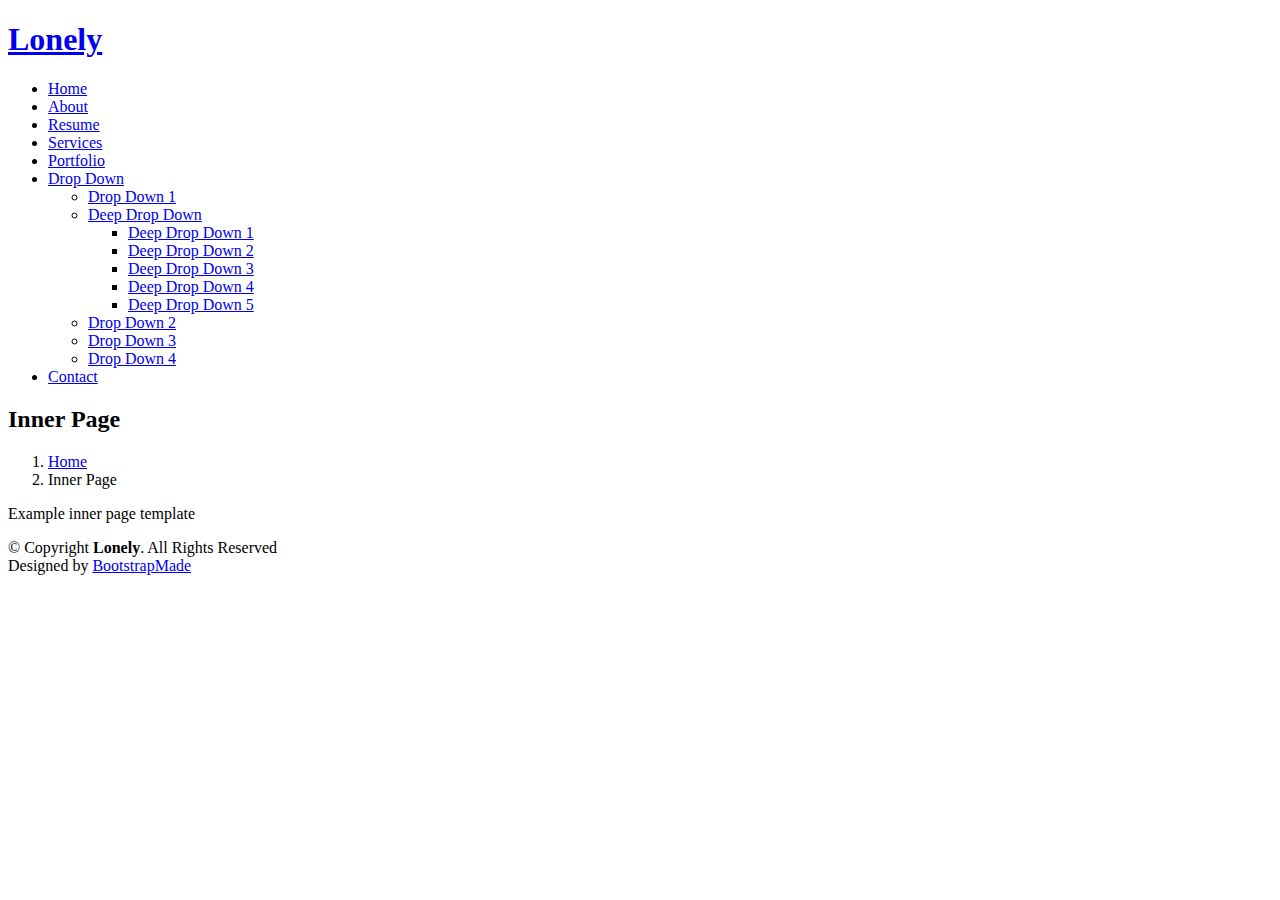
<file: inner-page.html>
<!DOCTYPE html>
<html lang="en">

<head>
  <meta charset="utf-8">
  <meta content="width=device-width, initial-scale=1.0" name="viewport">

  <title>Inner Page - Lonely Bootstrap Template</title>
  <meta content="" name="description">
  <meta content="" name="keywords">

  <!-- Favicons -->
  <link href="https://github.com/ashokak47/gidiya/assets/img/favicon.png" rel="icon">
  <link href="https://github.com/ashokak47/gidiya/assets/img/apple-touch-icon.png" rel="apple-touch-icon">

  <!-- Google Fonts -->
  <link href="https://fonts.googleapis.com/css?family=Open+Sans:300,300i,400,400i,600,600i,700,700i|Poppins:300,300i,400,400i,500,500i,600,600i,700,700i|Playfair+Display:400,400i,500,500i,600,600i,700,700i&subset=cyrillic" rel="stylesheet">

  <!-- Vendor CSS Files -->
  <link href="https://github.com/ashokak47/gidiya/assets/vendor/bootstrap/css/bootstrap.min.css" rel="stylesheet">
  <link href="https://github.com/ashokak47/gidiya/assets/vendor/bootstrap-icons/bootstrap-icons.css" rel="stylesheet">
  <link href="https://github.com/ashokak47/gidiya/assets/vendor/boxicons/css/boxicons.min.css" rel="stylesheet">
  <link href="https://github.com/ashokak47/gidiya/assets/vendor/glightbox/css/glightbox.min.css" rel="stylesheet">
  <link href="https://github.com/ashokak47/gidiya/assets/vendor/swiper/swiper-bundle.min.css" rel="stylesheet">

  <!-- Template Main CSS File -->
  <link href="https://github.com/ashokak47/gidiya/assets/css/style.css" rel="stylesheet">

  <!-- =======================================================
  * Template Name: Lonely - v4.8.0
  * Template URL: https://bootstrapmade.com/free-html-bootstrap-template-lonely/
  * Author: BootstrapMade.com
  * License: https://bootstrapmade.com/license/
  ======================================================== -->
</head>

<body>

  <!-- ======= Header ======= -->
  <header id="header" class="d-flex align-items-center">
    <div class="container d-flex align-items-center justify-content-between">

      <div class="logo">
        <h1><a href="index.html">Lonely</a></h1>
        <!-- Uncomment below if you prefer to use an image logo -->
        <!-- <a href="index.html"><img src="assets/img/logo.png" alt="" class="img-fluid"></a>-->
      </div>

      <nav id="navbar" class="navbar">
        <ul>
          <li><a class="nav-link scrollto " href="#hero">Home</a></li>
          <li><a class="nav-link scrollto" href="#about">About</a></li>
          <li><a class="nav-link scrollto" href="#resume">Resume</a></li>
          <li><a class="nav-link scrollto" href="#services">Services</a></li>
          <li><a class="nav-link scrollto" href="#portfolio">Portfolio</a></li>
          <li class="dropdown"><a href="#"><span>Drop Down</span> <i class="bi bi-chevron-down"></i></a>
            <ul>
              <li><a href="#">Drop Down 1</a></li>
              <li class="dropdown"><a href="#"><span>Deep Drop Down</span> <i class="bi bi-chevron-right"></i></a>
                <ul>
                  <li><a href="#">Deep Drop Down 1</a></li>
                  <li><a href="#">Deep Drop Down 2</a></li>
                  <li><a href="#">Deep Drop Down 3</a></li>
                  <li><a href="#">Deep Drop Down 4</a></li>
                  <li><a href="#">Deep Drop Down 5</a></li>
                </ul>
              </li>
              <li><a href="#">Drop Down 2</a></li>
              <li><a href="#">Drop Down 3</a></li>
              <li><a href="#">Drop Down 4</a></li>
            </ul>
          </li>
          <li><a class="nav-link scrollto" href="#contact">Contact</a></li>
        </ul>
        <i class="bi bi-list mobile-nav-toggle"></i>
      </nav><!-- .navbar -->

    </div>
  </header><!-- End Header -->

  <main id="main">

    <!-- ======= Breadcrumbs Section ======= -->
    <section class="breadcrumbs">
      <div class="container">

        <div class="d-flex justify-content-between align-items-center">
          <h2>Inner Page</h2>
          <ol>
            <li><a href="index.html">Home</a></li>
            <li>Inner Page</li>
          </ol>
        </div>

      </div>
    </section><!-- End Breadcrumbs Section -->

    <section class="inner-page">
      <div class="container">
        <p>
          Example inner page template
        </p>
      </div>
    </section>

  </main><!-- End #main -->

  <!-- ======= Footer ======= -->
  <footer id="footer">
    <div class="container">
      <div class="copyright">
        &copy; Copyright <strong><span>Lonely</span></strong>. All Rights Reserved
      </div>
      <div class="credits">
        <!-- All the links in the footer should remain intact. -->
        <!-- You can delete the links only if you purchased the pro version. -->
        <!-- Licensing information: https://bootstrapmade.com/license/ -->
        <!-- Purchase the pro version with working PHP/AJAX contact form: https://bootstrapmade.com/free-html-bootstrap-template-lonely/ -->
        Designed by <a href="https://bootstrapmade.com/">BootstrapMade</a>
      </div>
    </div>
  </footer><!-- End  Footer -->

  <a href="#" class="back-to-top d-flex align-items-center justify-content-center"><i class="bi bi-arrow-up-short"></i></a>

  <!-- Vendor JS Files -->
  <script src="https://github.com/ashokak47/gidiya/assets/vendor/purecounter/purecounter_vanilla.js"></script>
  <script src="https://github.com/ashokak47/gidiya/assets/vendor/bootstrap/js/bootstrap.bundle.min.js"></script>
  <script src="https://github.com/ashokak47/gidiya/assets/vendor/glightbox/js/glightbox.min.js"></script>
  <script src="https://github.com/ashokak47/gidiya/assets/vendor/isotope-layout/isotope.pkgd.min.js"></script>
  <script src="https://github.com/ashokak47/gidiya/assets/vendor/swiper/swiper-bundle.min.js"></script>
  <script src="https://github.com/ashokak47/gidiya/assets/vendor/waypoints/noframework.waypoints.js"></script>
  <script src="https://github.com/ashokak47/gidiya/assets/vendor/php-email-form/validate.js"></script>

  <!-- Template Main JS File -->
  <script src="https://github.com/ashokak47/gidiya/assets/js/main.js"></script>

</body>

</html>
</file>
